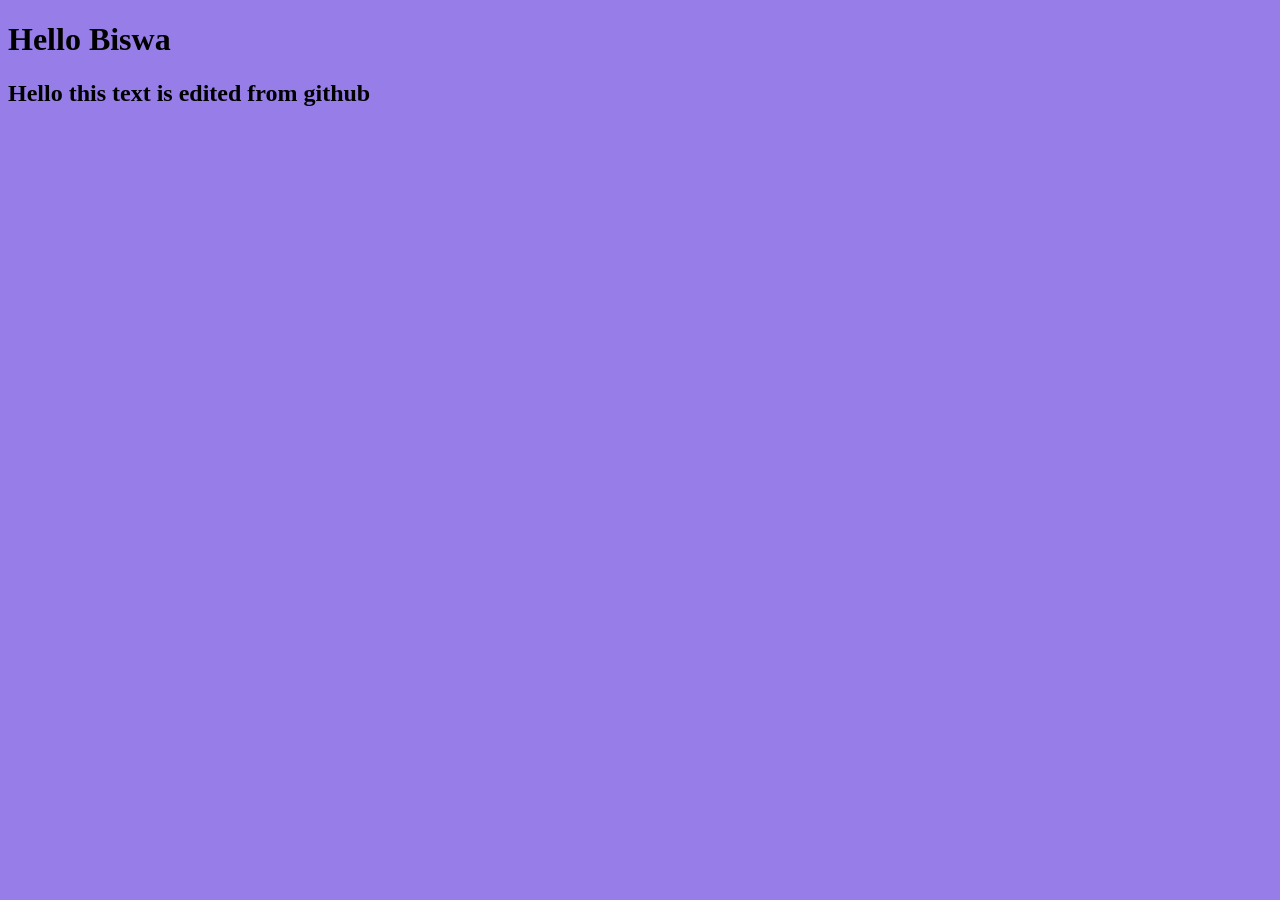
<file: index.html>
<!DOCTYPE html>
<html lang="en">
<head>
    <meta charset="UTF-8">
    <meta name="viewport" content="width=device-width, initial-scale=1.0">
    <title>Document</title>
    <link rel="stylesheet" href="style.css">
    
    <!-- <link rel="stylesheet" href="styleedit.css"> -->
</head>
<body>
        <h1>Hello Biswa </h1>
        <h2> Hello this text is edited from github </h2>
        
</body>
</html>
</file>
<file: style.css>
body{
    background-color: rgb(150, 125, 232);
    color: rgb(0, 0, 0);
}
.gray{
    background-color: gray;
}
</file>
